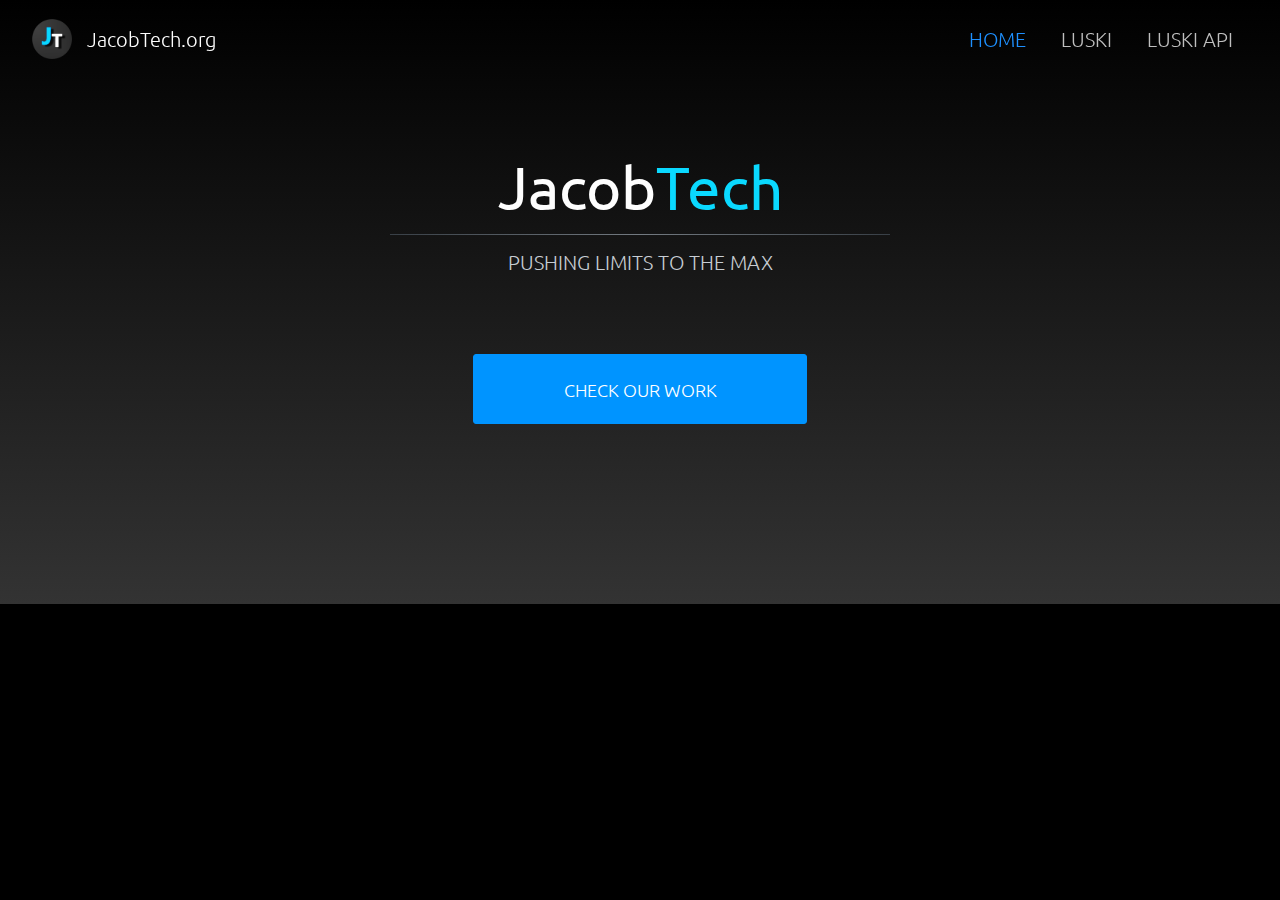
<file: index.html>
<!DOCTYPE html>
<html><head><meta http-equiv="Content-Type" content="text/html; charset=UTF-8">
    
    <meta name="viewport" content="width=device-width">
    <title>JacobTech</title>
    <link href="./Assets/Global/Logo.png" rel="icon">
    <link href="./css/Home.css" rel="stylesheet">
    <link href="./css/site.css" rel="stylesheet">
    <link href="./css/Header.css" rel="stylesheet">
    <link href="https://fonts.googleapis.com/css?family=Ubuntu:500,300" rel="stylesheet">
    <script src="./js/index.js"></script>
</head>
<body data-new-gr-c-s-check-loaded="14.981.0">
    <header id="header" class="">
        <div class="container">
            <div id="branding">
                <img src="./Assets/Global/Logo.png" alt="logo">
                <h1>JacobTech.org</h1>
            </div>
            <nav>
                <a class="nav_link current" href="https://JacobTech.com/" id="Home">HOME</a>
                <a class="nav_link" href="./Luski" id="Luski">LUSKI</a>
                <a class="nav_link" href="./Luski/Documentation" id="API">LUSKI API</a>
            </nav>
        </div>
    </header>
<section id="top">
    <div class="container">
        <h1 class="js-animate fadeInUp animated">Jacob<span class="blued">Tech</span></h1>
        <hr>
        <p class="top_desc js-animate fadeInDown animated">PUSHING LIMITS TO THE MAX</p>
        <a href="./Luski" class="btn">CHECK OUR WORK</a>
    </div>
</section>

</body></html>
</file>
<file: css/Home.css>
﻿#top {
    overflow: visible;
    box-sizing: border-box;
    padding-top: 150px;
    padding-bottom: 170px;
    text-align: center;
    background: linear-gradient(rgb(0, 0, 0), rgba(255, 255, 255, .2));
    width: 100%;
}

    #top h1 {
        font-size: 60px;
        font-weight: normal;
        margin: 0;
        margin-bottom: 11px;
        color: #fefefe;
    }

    #top hr {
        max-width: 500px;
        height: 1px;
        border: 0;
        background: linear-gradient(to right, #383f46 0, #737a81 50%, #383f46 100%);
    }

.top_desc {
    font-weight: 300;
    margin-top: 15px;
    color: #c7cdd3;
    margin-bottom: 69px;
}

.btn {
    font-size: 18px;
    font-weight: 300;
    line-height: 1.5;
    display: inline-block;
    width: 312px;
    max-width: 100%;
    margin: 10px 0;
    padding: 1.15em 10px;
    cursor: pointer;
    transition: all 0.2s ease;
    text-align: center;
    text-decoration: none;
    color: #fff;
    border: 1px solid #0094FF;
    border-radius: 3px;
    background: #0094FF;
}

    .btn:hover {
        transform: scale(1.1);
        border: 1px solid #fefefe;
        border-radius: 35px;
        background: rgba(255, 255, 255, 0);
    }

a#Home {
    color: dodgerblue;
}
</file>
<file: css/site.css>
﻿body {
    font-family: 'Ubuntu', sans-serif;
    font-size: 20px;
    margin: 0;
    color: #fefefe;
    background-color: black;
}
</file>
<file: css/Header.css>
﻿h1 {
    font-weight: 300;
}

img {
    vertical-align: top;
    max-width: 100%;
}

.container {
    overflow: hidden;
    width: 95%;
    margin: auto;
    text-align: center;
}

header {
    position: fixed;
    left: 0;
    top: 0;
    z-index: 10;
    width: 100%;
    min-height: 60px;
    padding-top: 19px;
    transition: all .3s ease;
    background: transparent;
}

#branding {
    display: inline-flex;
    align-items: center;
    vertical-align: top;
    float: left;
}

    #branding img {
        width: 40px;
    }

    #branding h1 {
        display: inline-block;
        vertical-align: top;
        font-size: 1em;
        font-weight: 300;
        line-height: 1.5;
        margin: 0;
        margin-left: 15px;
        color: #fefefe;
    }

nav {
    float: right;
}

.nav_link {
    font-size: 1em;
    font-weight: 300;
    line-height: 1.5;
    display: inline-block;
    vertical-align: top;
    margin: auto 15px;
    cursor: pointer;
    text-decoration: none;
    color: #bfbfbf;
    padding-top: 5px;
}

.blued {
    color: #0AD9FF;
}

.scroll {
    min-height: 50px;
    padding-top: 12px;
    padding-bottom: 10px;
    background: rgba(27, 27, 27, .9);
}

.fadeInDown {
    visibility: visible;
    transform: translate3d(0, -20px, 0);
    opacity: 0;
    transition: all 0.8s ease-in-out;
}

.fadeInUp {
    visibility: visible;
    transform: translate3d(0, 20px, 0);
    opacity: 0;
    transition: all 0.8s ease-in-out;
}

.animated {
    visibility: visible;
    opacity: 1;
    transform: none;
}

@keyframes fadein {
    from {
        opacity: 0;
    }

    to {
        opacity: 1;
    }
}
</file>
